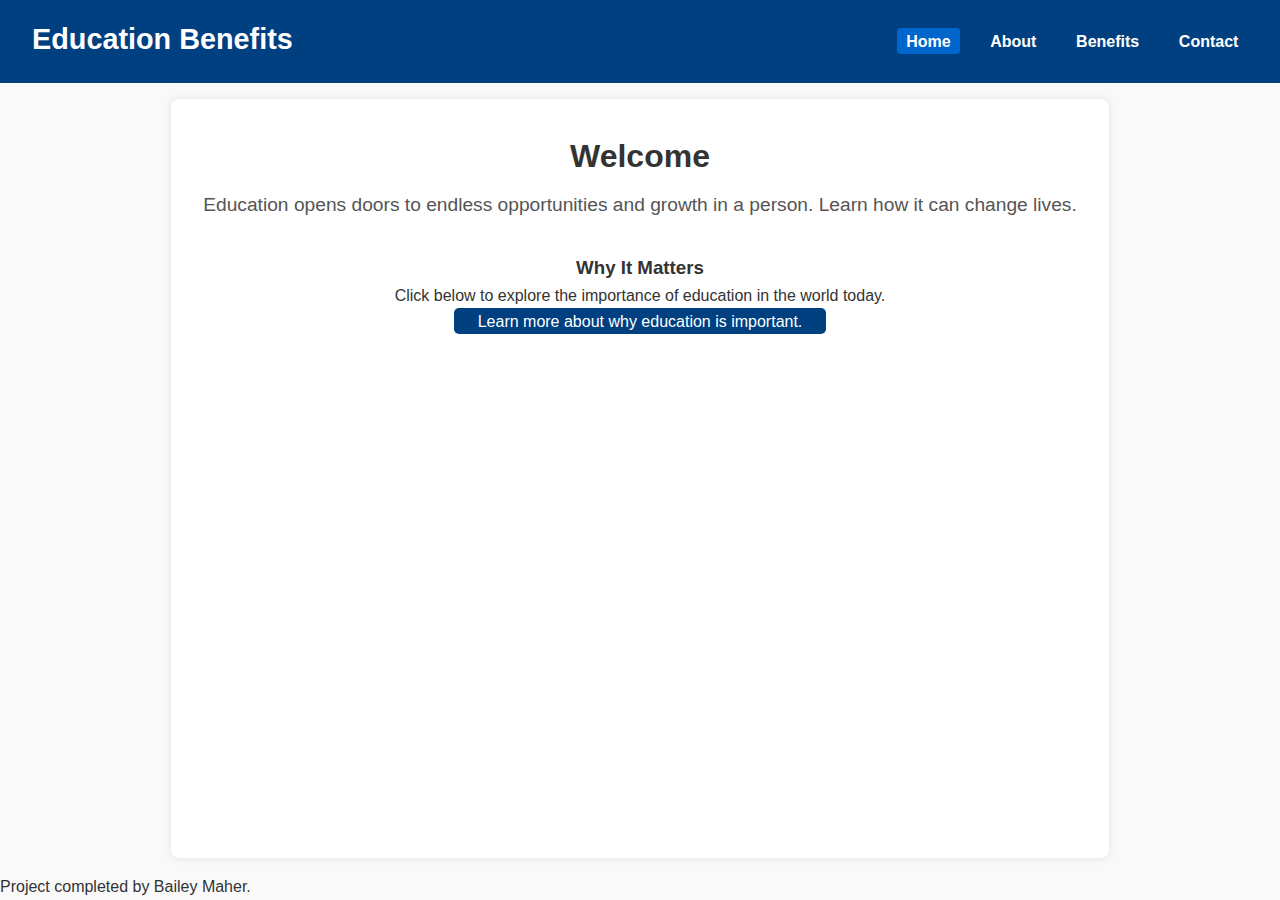
<file: index.html>
<!DOCTYPE html>
<html lang="en">
    <head>
        <title>The Benefits of Education -home</title>
        <link rel="Stylesheet" href="styles.css"/>
    </head>
    <body>
    <header>
        <!-- Header with site title and navigation -->
    <h1>Education Benefits</h1>
    <nav>
      <!-- Navigation links -->
      <a href="index.html" class="active">Home</a>
      <a href="about.html">About</a>
      <a href="benefits.html">Benefits</a>
      <a href="contact.html">Contact</a>
    </nav>
  </header>
    
    <main>
    <!-- Hero section with welcome message -->
    <section class="hero">
      <h2>Welcome</h2>
      <p>Education opens doors to endless opportunities and growth in a person. Learn how it can change lives.</p>
    </section>
         <!-- Call to action section -->
    <section class="cta">
      <h3>Why It Matters</h3>
      <p>Click below to explore the importance of education in the world today.</p>
      <a href="about.html" class="button">Learn more about why education is important.</a>
    </section>
  </main>
      
    <!-- Footer with info about who created the website -->
    <footer>
      <p>Project completed by Bailey Maher.</p>
    </footer>

    </body>
</html>
</file>
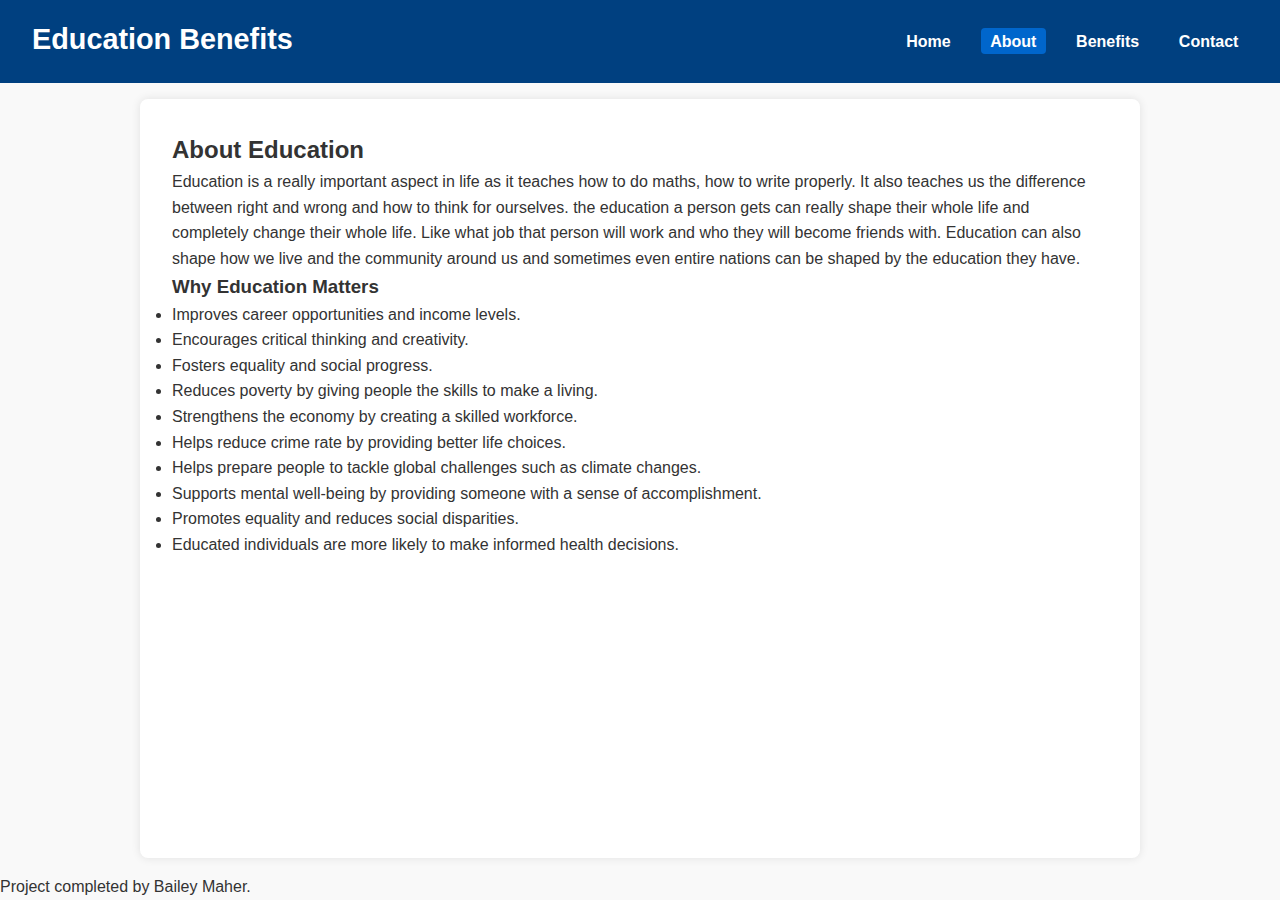
<file: about.html>
<!DOCTYPE html>
<html lang="en">
  <head>
    <title>The Benefits of Education - About</title>
    <!-- Link to shared CSS file -->
    <link rel="stylesheet" href="styles.css" />
  </head>
  <body>
    <!-- Header with site title and navigation -->
    <header>
      <h1>Education Benefits</h1>
      <nav>
        <!-- Navigation menu, active page is highlighted -->
        <a href="index.html">Home</a>
        <a href="about.html" class="active">About</a>
        <a href="benefits.html">Benefits</a>
        <a href="contact.html">Contact</a>
      </nav>
    </header>

    <!-- Main content area -->
    <main>
      <!-- Introduction section about education -->
      <section class="about-intro">
        <h2>About Education</h2>
        <p>
          Education is a really important aspect in life as it teaches how to do maths, how to write properly.
           It also teaches us the difference between right and wrong and how to think for ourselves.
            the education a person gets can really shape their whole life and completely change their whole life.
            Like what job that person will work and who they will become friends with. Education can also shape
            how we live and the community around us and sometimes even entire nations can be shaped by the education they have.
        </p>
      </section>

      <!-- Key points section with a list -->
      <section class="key-points">
        <h3>Why Education Matters</h3>
        <ul>
          <li>Improves career opportunities and income levels.</li>
          <li>Encourages critical thinking and creativity.</li>
          <li>Fosters equality and social progress.</li>
          <li>Reduces poverty by giving people the skills to make a living.</li>
          <li>Strengthens the economy by creating a skilled workforce.</li>
          <li>Helps reduce crime rate by providing better life choices.</li>
          <li>Helps prepare people to tackle global challenges such as climate changes.</li>
          <li>Supports mental well-being by providing someone with a sense of accomplishment.</li>
          <li>Promotes equality and reduces social disparities.</li>
          <li>Educated individuals are more likely to make informed health decisions.</li>
        </ul>
      </section>
    </main>
      <!-- Footer with info about who created the website -->
    <footer>
      <p>Project completed by Bailey Maher.</p>
    </footer>

  </body>
</html>
</file>
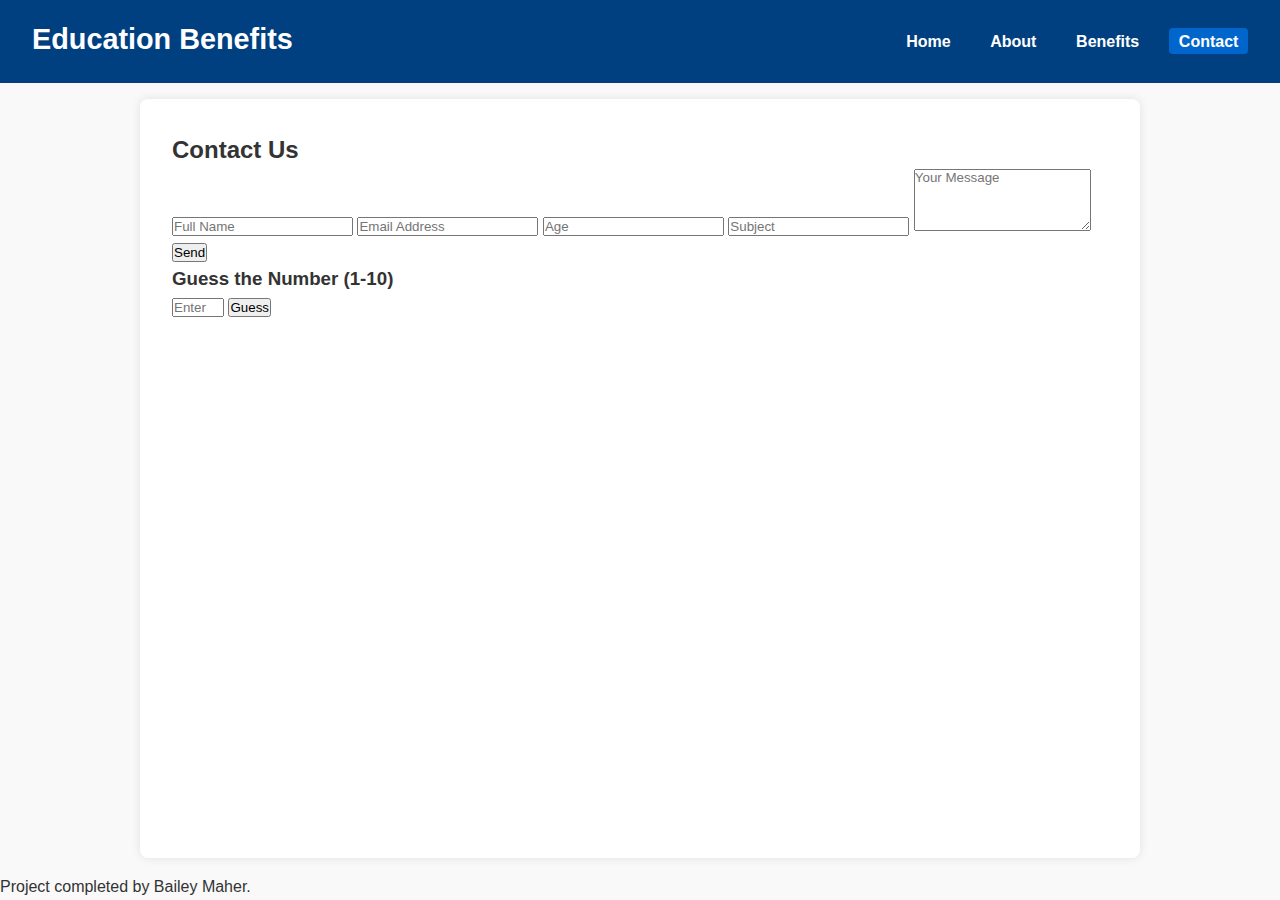
<file: contact.html>
<!DOCTYPE html>
<html lang="en">
  <head>
    <title>Education Benefits - Contact</title>
    <link rel="stylesheet" href="styles.css" />
  </head>
  <body>
    <header>
      <h1>Education Benefits</h1>
      <nav>
        <a href="index.html">Home</a>
        <a href="about.html">About</a>
        <a href="benefits.html">Benefits</a>
        <a href="contact.html" class="active">Contact</a>
      </nav>
    </header>

    <main>
      <h2>Contact Us</h2>

      <!-- Contact form that has 5 JS validations -->
     <form id="contactForm">
  <input type="text" id="name" name="name" placeholder="Full Name" />
  <input type="text" id="email" name="email" placeholder="Email Address" />
  <input type="text" id="age" name="age" placeholder="Age" />
  <input type="text" id="subject" name="subject" placeholder="Subject" />
  <textarea id="message" name="message" placeholder="Your Message" rows="4"></textarea>
  <button type="submit">Send</button>
</form>

<div id="formMessages"></div>



     
     <!-- Guess the Number Mini Game -->
<div class="minigame">
  <h3>Guess the Number (1-10)</h3>
  <input id="guessInput" type="number" min="1" max="10" placeholder="Enter a number 1-10" />
  <button id="guessButton" type="button">Guess</button>
  <p id="gameMessage"></p>
</div>

    </main>
<!-- Link to external JavaScript file -->
  <script src="scripts.js"></script>
    <!-- Footer with info about who created this website -->
    <footer>
      <p>Project completed by Bailey Maher.</p>
    </footer>
     </body>
</html>
</file>
<file: styles.css>
/* set global font */
* {
  box-sizing: border-box;
  margin: 0; padding: 0;
  font-family: Arial, sans-serif;
}

/* Basic body styles and layout */
body {
  background: #f9f9f9;
  color: #333;
  min-height: 100vh;
  display: flex;
  flex-direction: column;
  line-height: 1.6;
}

/* Link colors and hover effect */
a {
  color: #06c;
  text-decoration: none;
}
a:hover {
  text-decoration: underline;
}

/* Header styling and layout */
header {
  background: #004080;
  color: #fff;
  padding: 1rem 2rem;
  display: flex;
  flex-wrap: wrap;
  justify-content: space-between;
  align-items: center;
}
header h1 {
  font-size: 1.8rem;
  margin-bottom: 0.3rem;
}
nav a {
  margin-left: 1rem;
  font-weight: bold;
  padding: 0.3rem 0.6rem;
  border-radius: 4px;
  color: #fff;
}
nav a.active,
nav a:hover {
  background: #0066cc;
}

/* Main content container */
main {
  flex: 1;
  max-width: 1000px;
  margin: 1rem auto;
  padding: 2rem;
  background: #fff;
  border-radius: 8px;
  box-shadow: 0 0 10px rgba(0,0,0,0.1);
}

/* Hero and CTA sections centered with margin */
.hero, .cta {
  text-align: center;
  margin-bottom: 2rem;
}
.hero h2 {
  font-size: 2rem;
  margin-bottom: 0.5rem;
}
.hero p {
  color: #555;
  font-size: 1.2rem;
}

/* CTA button styles with hover effect */
.cta .button {
  background: #004080;
  color: #fff;
  padding: 0.3rem 1.5rem;
  border-radius: 5px;
  border: none;
  cursor: pointer;
  transition: background 0.3s;
}
.cta .button:hover {
  background: #0066cc;
}

/* Responsive gallery grid */
.gallery {
  display: grid;
  grid-template-columns: repeat(auto-fit, minmax(180px, 1fr));
  gap: 10px;
  margin-top: 1rem;
}

/* Gallery images sized and cropped uniformly */
.gallery img {
  width: 100%;
  height: 140px;
  object-fit: cover;
  border-radius: 6px;
}
</file>
